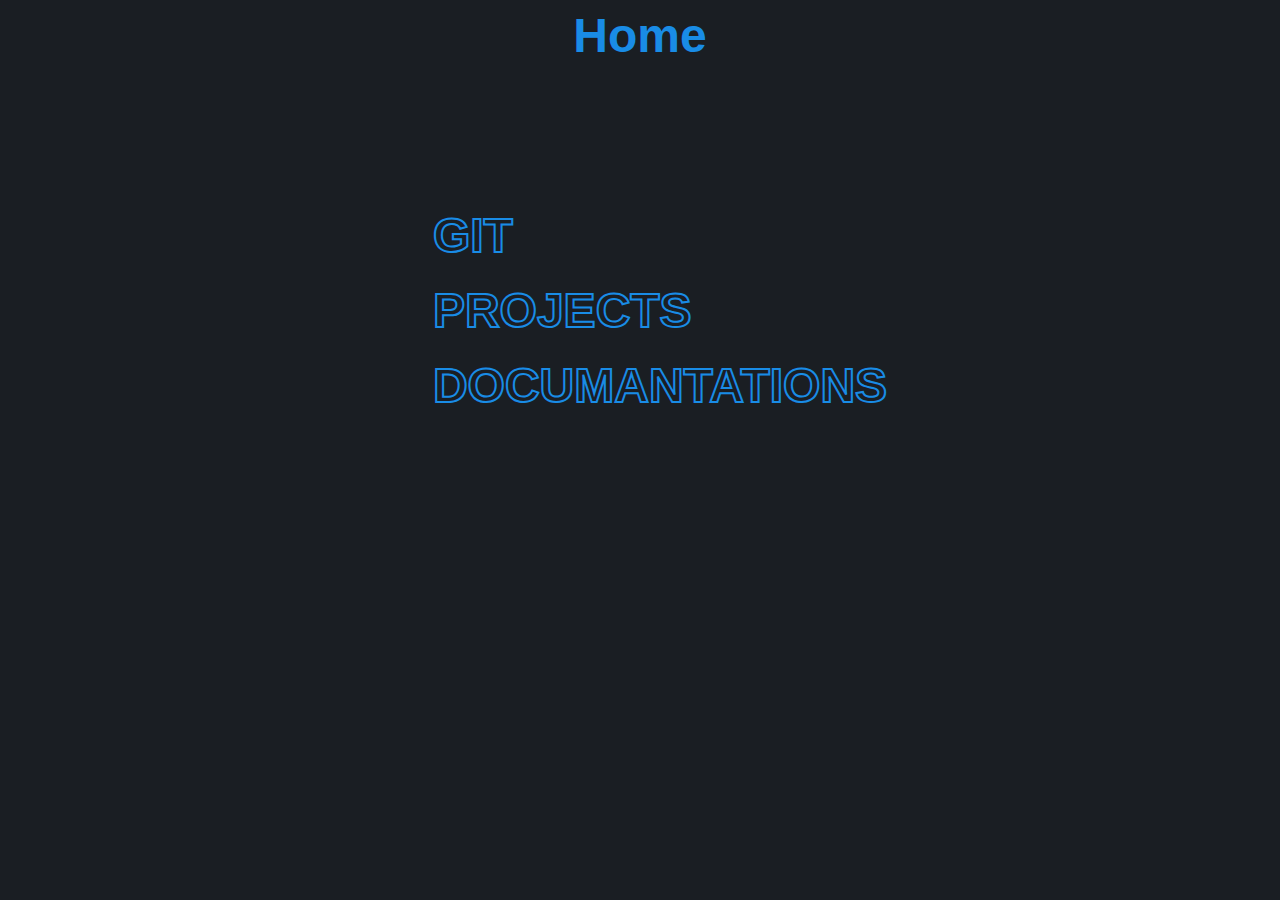
<file: src/index.html>
<html>
<head>
    <title>Home</title>
    <link rel='stylesheet' type='text/css' href='style.css'>
    <link rel='icon' href='Benn1x.png'>
</head>
<body>
    <h1>Home</h1>
    <ul>
        <li><a href='http://git.daskju.com:4000/Benn1x'>Git</a></li>
        <li><a href='projects.html'>Projects</a></li>
        <li><a href='documantations.html'>Documantations</a></li>
    </ul>
</body>    
</html>
</file>
<file: src/style.css>
html{
    background: #1A1E23;
    text-align: center;
    color: #198CE6;
    font-family: 'Lato', sans-serif;
    font-family: 'Oswald', sans-serif;
    justify-content: center;
    align-items: center;
    text-align: center;
    display: flex;
}
h1{
    text-align: center;
    font: 700 3rem Raleway, sans-serif;
    margin-bottom: 15vh;
}
button{
    background-color: rgb(0, 47, 255);
    color: rgb(255, 255, 255);
    cursor: pointer;
    font-size: 1.2em;
    padding: 5px 10px;
    text-decoration: none;
    width: 6%;
}
a{
    text-align: center;
    font: 50 3rem Raleway, sans-serif;
    text-decoration: none;
}.link{
    text-align: center;
    color: #198CE6;
    font: 70 3rem Raleway, sans-serif;
    text-decoration: none;
    -webkit-text-stroke: 2px #198CE6;
}
ul {
    display: flex;
    flex-direction: column;
    align-items: start;
    list-style-type: none;
  }
  ul li {
    padding: 6px 0;
  }
  ul li a {
    --fill-color: #198CE6;
    position: relative;
    display: block;
    padding: 4px 0;
    font: 700 3rem Raleway, sans-serif;
    text-decoration: none;
    text-transform: uppercase;
    -webkit-text-stroke: 2px var(--fill-color);
    background: linear-gradient(var(--fill-color) 0 100%) left/0 no-repeat;
    color: transparent;
    -webkit-background-clip: text;
            background-clip: text;
    transition: 0.5s linear;
  }
  ul li a:hover {
    background-size: 100%;
  }
</file>
